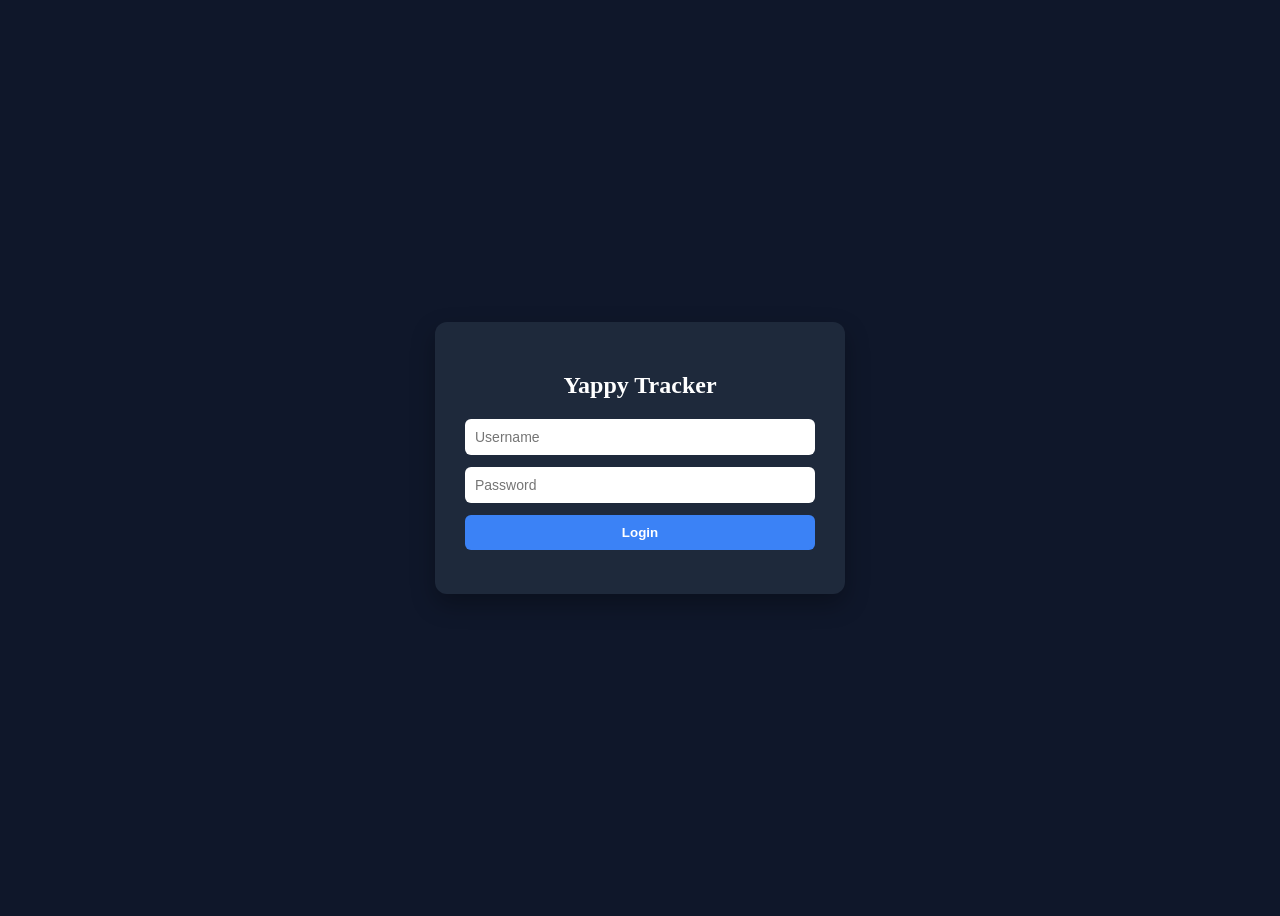
<file: login.html>
<!DOCTYPE html>
<html lang="en">
<head>
    <meta charset="UTF-8">
    <title>Login - Yappy Tracker</title>
    <style>
        body {
            background: #0f172a;
            height: 100vh;
            display: flex;
            align-items: center;
            justify-content: center;
            color: white;
        }

        .login-box {
            background: #1e293b;
            padding: 30px;
            border-radius: 12px;
            width: 350px;
            box-shadow: 0 10px 25px rgba(0,0,0,0.3);
        }

        .login-box h2 {
            text-align: center;
            margin-bottom: 20px;
            display: flex;
           flex-direction: column;
           gap: 15px;
        }

        .btn-login {
            width: 100%;
        }

.login-form {
    display: flex;
    flex-direction: column;
    gap: 12px;
}
      
.login-form input {
    padding: 10px;
    border: none;
    border-radius: 6px;
    outline: none;
    font-size: 14px;
}

.login-btn {
    padding: 10px;
    border: none;
    border-radius: 6px;
    background: #3b82f6;
    color: white;
    font-weight: bold;
    cursor: pointer;
    transition: 0.3s ease;
}

.login-btn:hover {
    background: #2563eb;
    transform: scale(1.03);
}

#errorMsg {
    color: #f87171;
    font-size: 14px;
}
    </style>
</head>
<body>

<div class="login-box">
    <h2>Yappy Tracker</h2>

    <form id="loginForm" class="login-form">
    <input type="text" id="username" placeholder="Username" required>
    <input type="password" id="password" placeholder="Password" required>

    <button type="submit" class="login-btn">Login</button>
</form>

<p id="errorMsg"></p>
</div>

<script>
    const form = document.getElementById('loginForm');

    form.addEventListener('submit', function(e) {
        e.preventDefault();

        const username = document.getElementById('username').value;
        const password = document.getElementById('password').value;

        if (username === "admin" && password === "1234") {
            localStorage.setItem("loggedIn", "true");

            window.location.href = "index.html";
        } else {
            document.getElementById('errorMsg').innerText = "Invalid login details";
        }
    });
</script>

</body>
</html>
</file>
